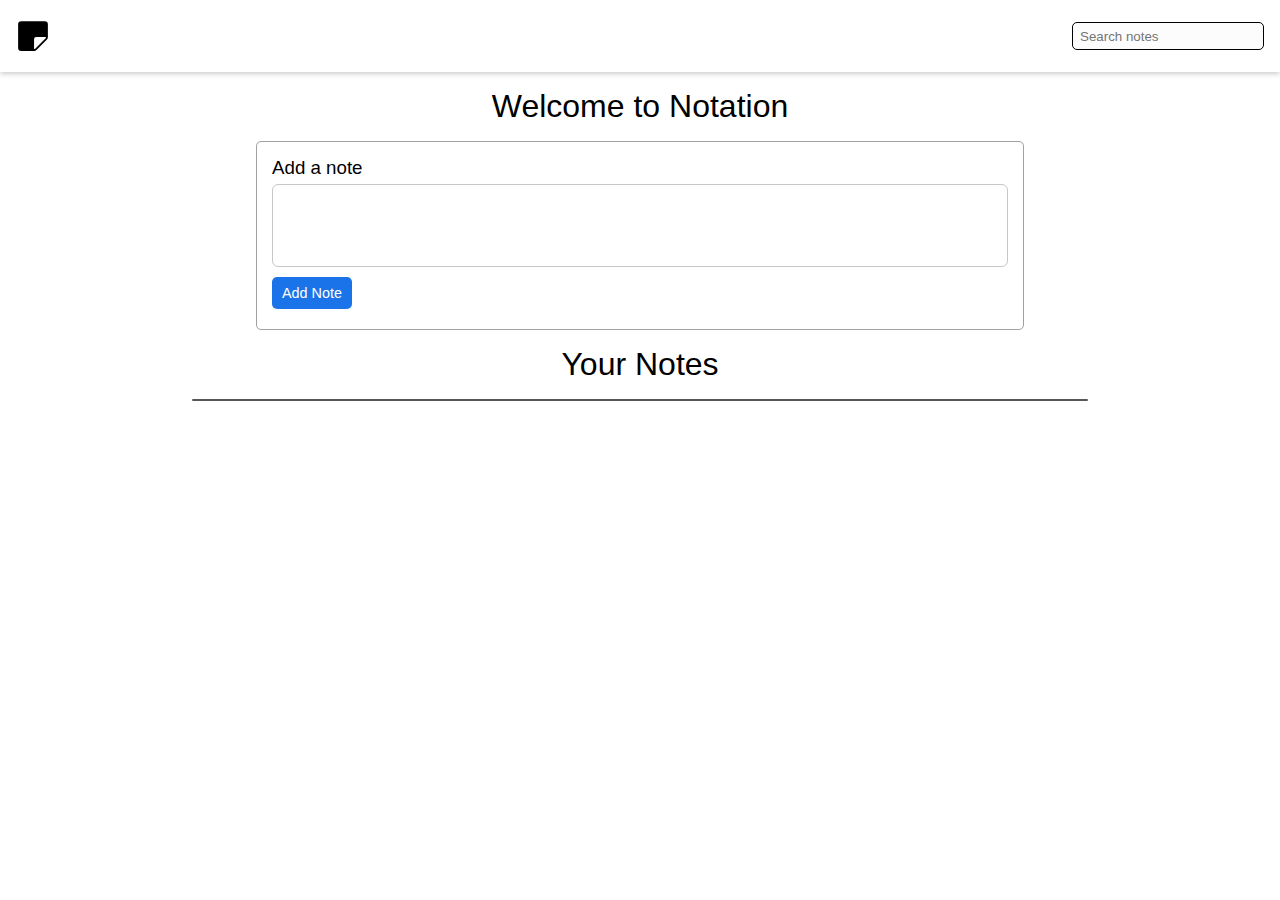
<file: index.html>
<!DOCTYPE html>
<html lang="en">
<head>
    <meta charset="UTF-8">
    <meta http-equiv="X-UA-Compatible" content="IE=edge">
    <meta name="viewport" content="width=device-width, initial-scale=1.0">
    <link rel="stylesheet" href="Notes/css/style.css">
    <script src="Notes/js/script.js"></script>
    <title>Notation</title>
</head>
<body onload="clean()">
    <nav id="nav">
        <img src="Notes/img/sticky-fill.svg" id="logo" alt="logo">
        <div class="search">
            <form action="post">
                <input type="text" name="search" id="sbox" placeholder="Search notes" oninput="find(this.id)">
                <img src="Notes/img/xmark-solid.svg" title="Clear" id="clear" onclick="clean(this.id)">
            </form>
        </div>

        <div class="hembar" id="hem" onclick="change()">
            <div class="bar"></div>
            <div class="bar"></div>
            <div class="bar"></div>
        </div>
    </nav>

    <h1>Welcome to Notation</h1>

    <div class="container">
            <h3>Add a note</h3>
            <textarea id="note" cols="30" rows="10"></textarea>
            <button id="add" onclick="add()">Add Note</button>
    </div>

    <h1>Your Notes</h1>
    <span id="line"></span>

    <div class="notes" id="notesection">
    </div>
</body>
<script>
    function change()
    {
        document.getElementById('hem').classList.toggle('open');
        document.getElementById('nav').classList.toggle('box');
    }
</script>
</html>
</file>
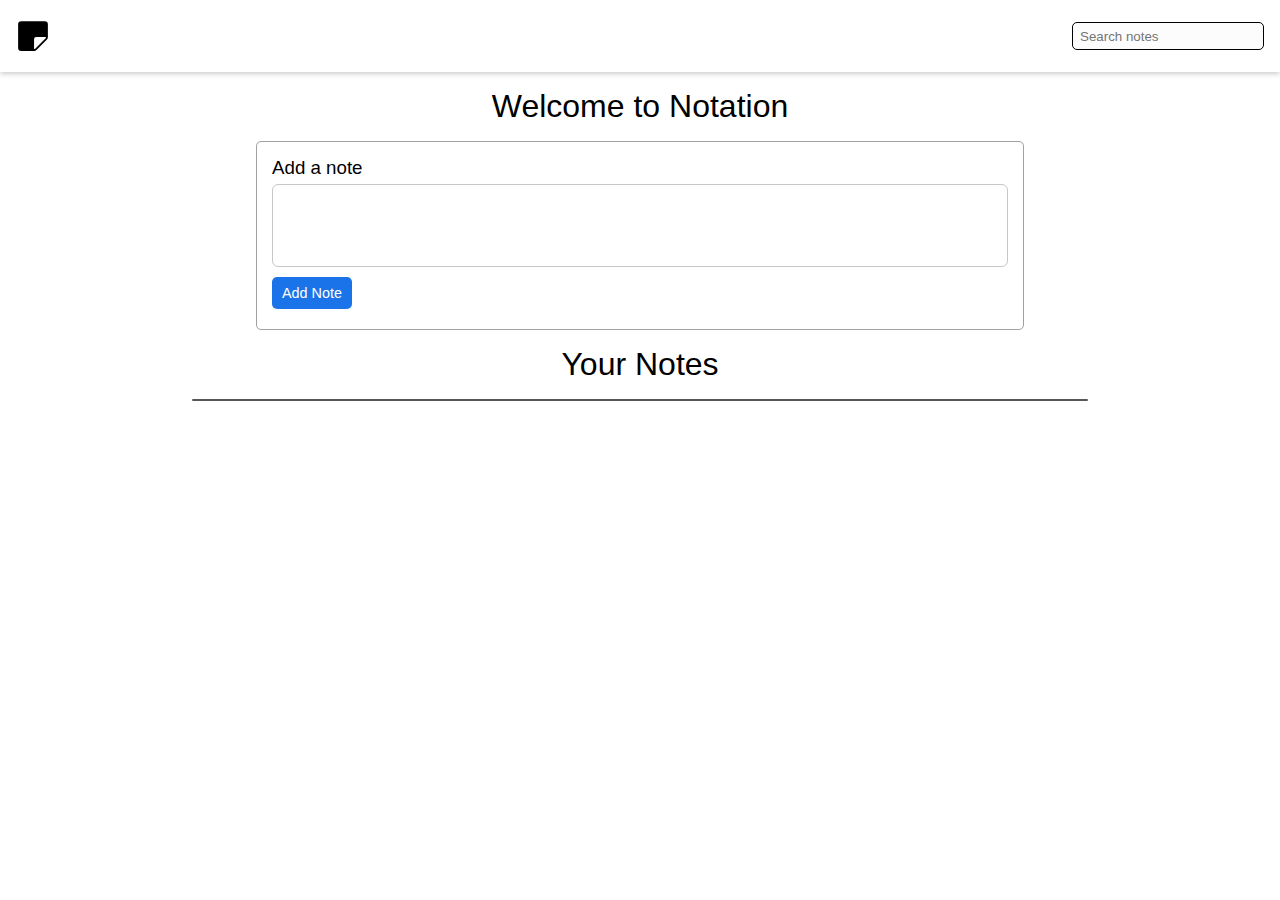
<file: Notes/index.html>
<!DOCTYPE html>
<html lang="en">
<head>
    <meta charset="UTF-8">
    <meta http-equiv="X-UA-Compatible" content="IE=edge">
    <meta name="viewport" content="width=device-width, initial-scale=1.0">
    <link rel="stylesheet" href="css/style.css">
    <script src="js/script.js"></script>
    <title>Notation</title>
</head>
<body onload="clean()">
    <nav id="nav">
        <img src="img/sticky-fill.svg" id="logo" alt="logo">
        <div class="search">
            <form action="post">
                <input type="text" name="search" id="sbox" placeholder="Search notes" oninput="find(this.id)">
                <img src="img/xmark-solid.svg" title="Clear" id="clear" onclick="clean(this.id)">
            </form>
        </div>

        <div class="hembar" id="hem" onclick="change()">
            <div class="bar"></div>
            <div class="bar"></div>
            <div class="bar"></div>
        </div>
    </nav>

    <h1>Welcome to Notation</h1>

    <div class="container">
            <h3>Add a note</h3>
            <textarea id="note" cols="30" rows="10"></textarea>
            <button id="add" onclick="add()">Add Note</button>
    </div>

    <h1>Your Notes</h1>
    <span id="line"></span>

    <div class="notes" id="notesection">
    </div>
</body>
<script>
    function change()
    {
        document.getElementById('hem').classList.toggle('open');
        document.getElementById('nav').classList.toggle('box');
    }
</script>
</html>
</file>
<file: Notes/css/style.css>
*{
    margin: 0;
    padding: 0;
    box-sizing: border-box;
    list-style-type: none;
    text-decoration: none;
    font-family: 'Gill Sans', 'Gill Sans MT', Calibri, 'Trebuchet MS', sans-serif;
}

html{
    overflow-x: hidden;
}

body{
    overflow-x: hidden;
    position: relative;
    height: 100vh;
    background: #fff;
}

nav{
    display: flex;
    align-items: center;
    justify-content: space-between;
    height: 4.5rem;
    box-shadow: 0px 2px 5px rgba(0, 0, 0, 0.2); 
}

nav h3{
    margin: 0 1rem;
    color: #fff;
}

nav img#clear{
    height: 1rem;
    position: absolute;
    right: 1.5rem;
    top: 28px;
    opacity: 0;
    transition: .3s ease;
    cursor: pointer;
}

nav img#logo{
    height: 2.12rem;
    margin-inline: 1rem;
    cursor: pointer;
}

nav img#logo:hover{
    rotate: 360deg;
    transition: .6s ease-in-out;
}

.search{
    transition: .4s ease-in-out;
}

nav input{
    font-family: Arial, Helvetica, sans-serif;
    height: 1.75rem;
    width: 12rem;
    margin: 0 1rem;
    padding: 7px;
    outline: none;
    border: 1px solid black;
    border-radius: 5px;
    transition: all .4s ease-in-out;
    position: relative;
    background: rgba(238, 238, 238, 0.15);
}

nav input:focus{
    filter: drop-shadow(0px 0px 5px rgb(255, 255, 255));
    background-color: white;
    border-color: #0056c7;
}

nav input:focus+img#clear{
    display: inline;
    opacity: 1;
}

nav .hembar{
    height: 2rem;
    width: 2rem;
    display: none;
    position: relative;
    right: 1rem;
    cursor: pointer;
    transition: .3s ease-in-out;
    top: 3px;
}

nav .hembar .bar{
    height: 2px;
    background-color: #333;
    width: 90%;
    border-radius: 1px;
    margin: 5px 0px;
    transition: .4s ease;
}

.open .bar:nth-child(1){
    rotate: -45deg;
    transform: translateY(5px);
}

.open .bar:nth-child(2){
    display: none;
}

.open .bar:nth-child(3){
    transform: translateY(-5px);
    rotate: 45deg;
}

.box .search{
    transform: translateX(0);
}

h1{
    text-align: center;
    font-family: Verdana, Geneva, Tahoma, sans-serif;
    font-weight: lighter;
    margin-top: 1rem;
    padding: 0 10px;
}

span#line{
    width: 70%;
    background-color: rgb(87, 87, 87);
    display: block;
    margin: 1rem auto 0;
    height: 2px;
    border-radius: 1px;
}

.container{
    height: auto;
    width: 60%;
    border: 1px solid rgb(161, 161, 161);
    display: flex;
    margin: 1rem auto;
    flex-direction: column;
    padding: 15px;
    border-radius: 5px;
    min-width: 230px;
}

.container h3{
    font-weight: lighter;
}

.container textarea{
    height: 5.2rem;
    border-radius: 6px;
    border: 1px solid rgb(199, 199, 199);
    width: 100%;
    padding: none;
    padding: 6px;
    outline: transparent;
    resize: none;
    font-size: 1rem;
}

.container textarea:focus{
    border-color: transparent;
    outline: 2px solid #7aafff;
    transition: .1s ease;
}

button{
    height: 2rem;
    width: 5rem;
    font-size: .9rem;
    background-color: #1a73e8;
    color: #fff;
    border: none;
    border-radius: 5px;
    cursor: pointer;
    transition: .3s ease;
    margin: 1rem 0;
}

button:hover{
    background-color: #0056c7;
    box-shadow: 0px 3px 5px rgba(0, 0, 0, 0.15);
}

button.sve{
    background-color: transparent;
    color: #1a73e8;
    border: 1px solid #1a73e8;
    display: none;
}

.save button.sve{
    display: inline;
}

button.sve:hover{
    background-color: #c4deff;
}

.container textarea,button{
    margin: 5px 0;
}

.notes{
    width: 58%;
    display: flex;
    margin: 1rem auto;
    flex-wrap: wrap;
    justify-content: flex-start;
}

.notes .card{
    height: auto;
    max-height: 10.5rem;
    max-height: fit-content;
    display: inline-block;
    width: 15rem;
    padding: 10px;
    position: relative;
    margin: 1rem .5rem 0rem .5rem;
    margin-top: 1rem;
    border-radius: 5px;
    box-shadow: 0px 0px 5px rgba(0,0,0,0.15);
    transition: all .2s ease;
}

.notes .card .pt{
    max-height: 5rem;
}

.notes .card:hover img{
    opacity: .45;
}

.notes .card:hover{
    box-shadow: 0px 0px 8px rgba(0, 0, 0, 0.2);
}

.notes .card img{
    height: .9rem;
    position: absolute;
    right: 1rem;
    top: .8em;
    transition: .4s ease;
    opacity: 0;
    cursor: pointer;
    padding: 5px;
    border-radius: 5px;
    box-sizing: content-box;
}

.notes .card img:hover{
    opacity: 1;
    background: rgba(175, 175, 175, 0.2);
}

.notes h3,p,button{
    margin: 5px 0;
}

.notes h3{
    font-weight: lighter;
}

.notes p{
    color: rgb(104, 104, 104);
}

@media screen and (max-width:500px) {
    .search{
        position: absolute;
        right: 0;
        top: 4.5rem;
        background-color: rgba(226, 226, 226, 0.1);
        backdrop-filter: blur(3px);
        height: 100%;
        display: flex;
        width: 12rem;
        transform: translateX(14rem);
        justify-content: start;
        border-left: 1px solid rgb(145, 145, 145);
        z-index: 100;
    }
    .search input{
        width: 100%;
        margin: 0;
        margin-top: 1rem;
        margin-left: 1rem;
        border: none;
        border-bottom: 1px solid rgba(133, 133, 133, 0.822);
        border-radius: 0;
        background-color: transparent;
        padding-bottom: 2px;
    }
    nav img#clear{
        top: 23px;
    }
    .search input:focus{
        border-color: #333;
        background-color: transparent;
    }
    .search input,input::placeholder{
        color: black;
        font-size: 1rem;
        font-weight: bold;
    }
    nav .hembar{
        display: block;
    }
}

@media screen and (max-width:1325px) {
    .notes{
        justify-content: center;
    }
}

@media screen and (max-width:810px){
    .notes{
        width: 66%;
    }
    .notes .card img{
        opacity: .45;
    }
}
</file>
